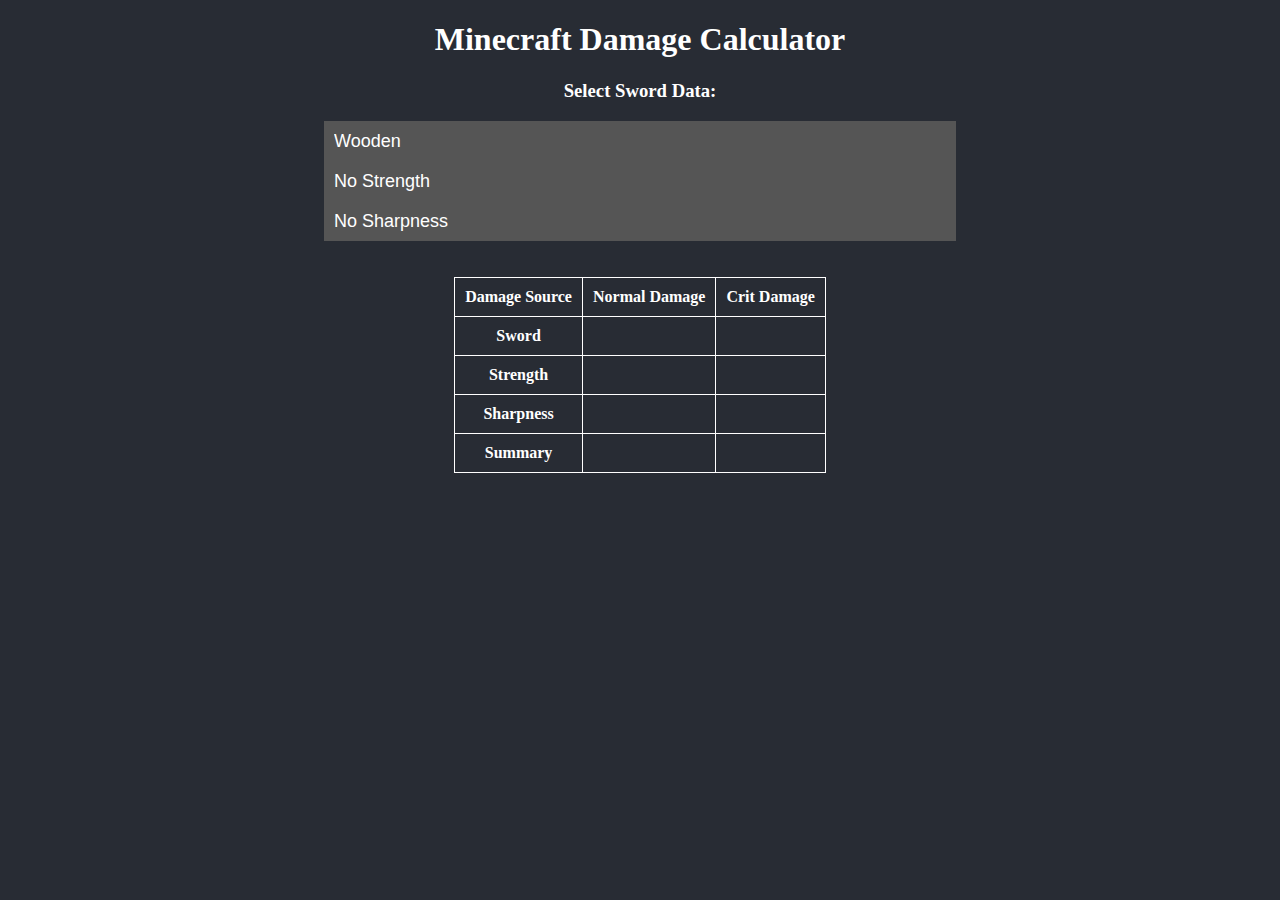
<file: index.html>
<!DOCTYPE html>
<html lang="en">
<head>
	<script src="JS/script.js"></script>
	<link rel="stylesheet" type="text/css" href="CSS/style.css">
	<title>Damage Calculator</title>
</head>

<body>
	<header>
		<h1>Minecraft Damage Calculator</h1>
	</header>
	<h3>Select Sword Data:</h3>
	<main>

		<form name="sword">
			<select id="swordMaterial" onchange="showData()">
				<option value="4">Wooden</option>
				<option value="4">Gold</option>
				<option value="5">Stone</option>
				<option value="6">Iron</option>
				<option value="7">Diamond</option>
				<option value="8">Netherite</option>
			</select>
			<select id="swordStrength" onchange="showData()">
				<option value="0">No Strength</option>
				<option value="3">Strength 1</option>
				<option value="6">Strength 2</option>
			</select>
			<select id="swordSharpness" onchange="showData()">
				<option value="0">No Sharpness</option>
				<option value="1">Sharpness I</option>
				<option value="1.5">Sharpness II</option>
				<option value="2">Sharpness III</option>
				<option value="2.5">Sharpness IV</option>
				<option value="3">Sharpness V</option>
			</select>
		</form><br><br>

		<table id="swordStats">
			<tbody>
				<tr>
					<th>Damage Source</th>
					<th>Normal Damage</th>
					<th>Crit Damage</th>
				</tr>
				<tr>
					<th>Sword</th>
					<th id="swordMatBase"></th>
					<th id="swordMatCrit"></th>

				</tr>
				<tr>
					<th>Strength</th>
					<th id="swordStrBase"></th>
					<th id="swordStrCrit"></th>
				</tr>
				<tr>
					<th>Sharpness</th>
					<th id="swordShrBase"></th>
					<th id="swordShrCrit"></th>
				</tr>
				<tr>
					<th>Summary</th>
					<th id="swordSumBase"></th>
					<th id="swordSumCrit"></th>
				</tr>
			</tbody>	
		</table>

	</main>
</html>
</file>
<file: CSS/style.css>
/*  td, th {
        border: 1px solid black;
        padding: 8px;
        font-weight:bold;
    }
    main{
        display:flex;
        align-items: center;
        justify-content: center;
    } 
    body{
        background-color: rgb(83, 63, 98);
        display:flex;
        justify-content:center;
    }
    */
    body {
        background-color: #282c34; /* ciemny kolor tła */
    }
      
    header {
        text-align: center; /* tytuł na środku */
        color: white; /* kolor tekstu tytułu */
    }
      
    table {
        margin: 0 auto; /* tabela na środku */
        color: white; /* kolor tekstu tabeli */
        border-collapse: collapse; /* usuwa margines między komórkami */
    }
      
    th, td {
        border: 1px solid white; /* białe obramowanie komórek */
        padding: 10px; /* margines wewnątrz komórek */
    }
    h3 {
        text-align: center; /* tekst na środku */
        color: white; /* kolor tekstu */
    }
      
    form {
        margin: 0 auto; /* formularz na środku */
        width: 50%; /* szerokość formularza */
    }
      
    select {
        width: 100%; /* pełna szerokość selecta */
        padding: 10px; /* margines wewnątrz selecta */
        border: none; /* usuwa obramowanie */
        background-color: #555; /* kolor tła selecta */
        color: white; /* kolor tekstu selecta */
        font-size: 18px; /* rozmiar czcionki selecta */
        appearance: none; /* usuwa domyślny strzałka w select */
    }
      
    select:hover {
        cursor: pointer; /* zmienia kursor na "pointer" po najechaniu na select */
    }
      
    option {
        background-color: #282c34; /* kolor tła opcji */
        color: white; /* kolor tekstu opcji */
        font-size: 18px; /* rozmiar czcionki opcji */
    }
</file>
